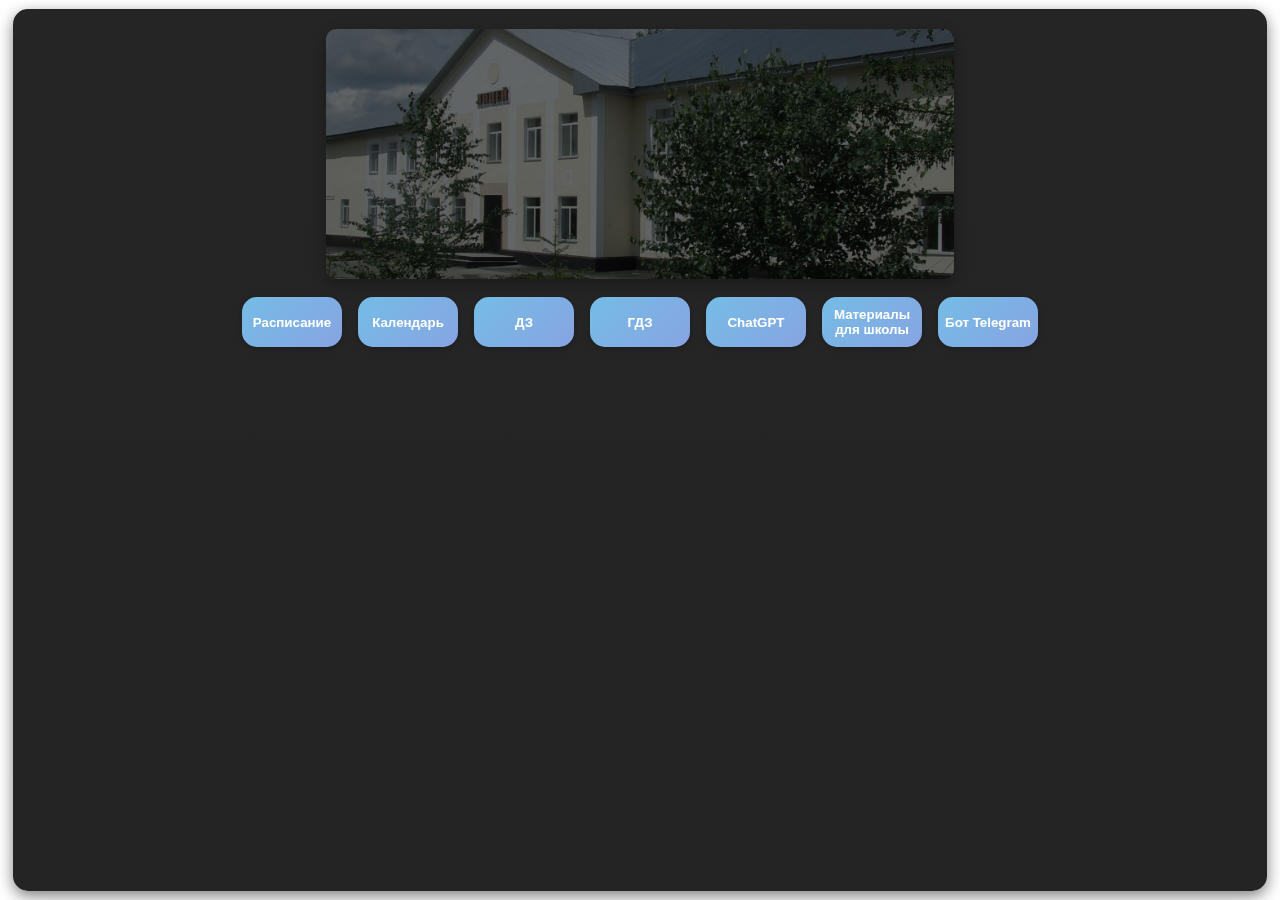
<file: index.html>
<!DOCTYPE html>
<html>
  <head>
    <title>Navigation</title>
    <link rel="stylesheet" type="text/css" href="style.css">
  </head>
  <body>
    <div class="box_bg"</div>
    <div class="image-container" class="img">
        <img src="img.jpg" alt="" onclick="location.href='https://rcl.obr04.ru/';">
    </div>
    <div class="button-container">
      <button class="button" name="Button 1" onclick="location.href='https://www.youtube.com';">Расписание</button>
      <form action='calendar.html'>
        <button class='button' name="Button 2">Календарь</button>
      </form>
      <button class="button" name="Button 3">ДЗ</button>
      <a href='gdz_class/gdz.html'>
        <button class="button" name="Button 4">ГДЗ</button>
    </a>
      <button class="button" name="Button 5">ChatGPT</button>
      <button class="button" name="Button 6">Материалы для школы</button>
      <button class="button">
        <a style="color: rgb(255, 255, 255)" href="tg://resolve?domain=HW_RKLbot">Бот Telegram</a>
      </button>
    </div>
  </body>
</html>
</file>
<file: style.css>
.button-container {
    display: flex; /* Use flexbox layout */
    justify-content: center; /* Center items horizontally */
    position: relative;
    top: 30px;
    font-weight: bold;
    text-transform: uppercase;
    font-weight:bold
    
  }
  .image-container {
    width: 50%;
    height: 250px;
    border-radius: 10px;
    position: absolute;
    top: 20px;
    left: 25%;
    display: flex;
    align-items: center;
    justify-content: center;
    position: relative;
    overflow:hidden;
    box-shadow: 0 5px 15px rgba(0, 0, 0, .3);
    transition: transform 0.1s ease-in-out;
    transition: box-shadow .5s ease, transform .2s ease; 
  }
  .image-container img {
    margin-top: 80px;
    max-height: 245%;
    filter: brightness(40%)
    

  }
  .button {
    width: 100px;
    height: 50px;
    margin: 8px;
    border: none;
    cursor: pointer;
    transition: transform 0.1s ease-in-out;
    border-radius: 15px;
    display: inline-block;
    font-weight: bold;
    -webkit-font-smoothing: antialiased;
    color: #fff;
    background: linear-gradient(135deg, #75bce6, #87a4e2);
    transition: box-shadow .5s ease, transform .2s ease; 
    will-change: transform;
    box-shadow: 0 2px 5px rgba(0, 0, 0, .2);
  }


  .button:hover {
    transform: scale(1.15);
    box-shadow: 0 5px 15px rgba(0, 0, 0, .3);
  }
  
a {
    text-decoration:none;
  }
  body {
    background: linear-gradient(to bottom, #ffffff, #ffffff);
    background-size: cover;
    background-repeat: no-repeat;
    height: 100%;

}
  .image-container:hover {
    transform: scale(101.5%);
    box-shadow: 0 5px 15px rgba(0, 0, 0, .3);
  }

  .text_link {
    font-weight: bold;
    color: rgb(255, 255, 255);
    font-family:monospace;
    position: absolute;
    top: 90%;
    left: 91%;
    text-shadow: rgb(0, 0, 0) 2px 1px 0.5px;
  }
  
  .box_bg {
    position: absolute;
    width: 98%;
    height: 98%;
    left: 1%;
    top: 1%;
    background-color:rgb(255, 255, 255);
    border-radius: 15px;
    background: linear-gradient(to bottom, #252525, #242424);
    box-shadow: 0 5px 15px rgba(0, 0, 0, .5);
  }
</file>
